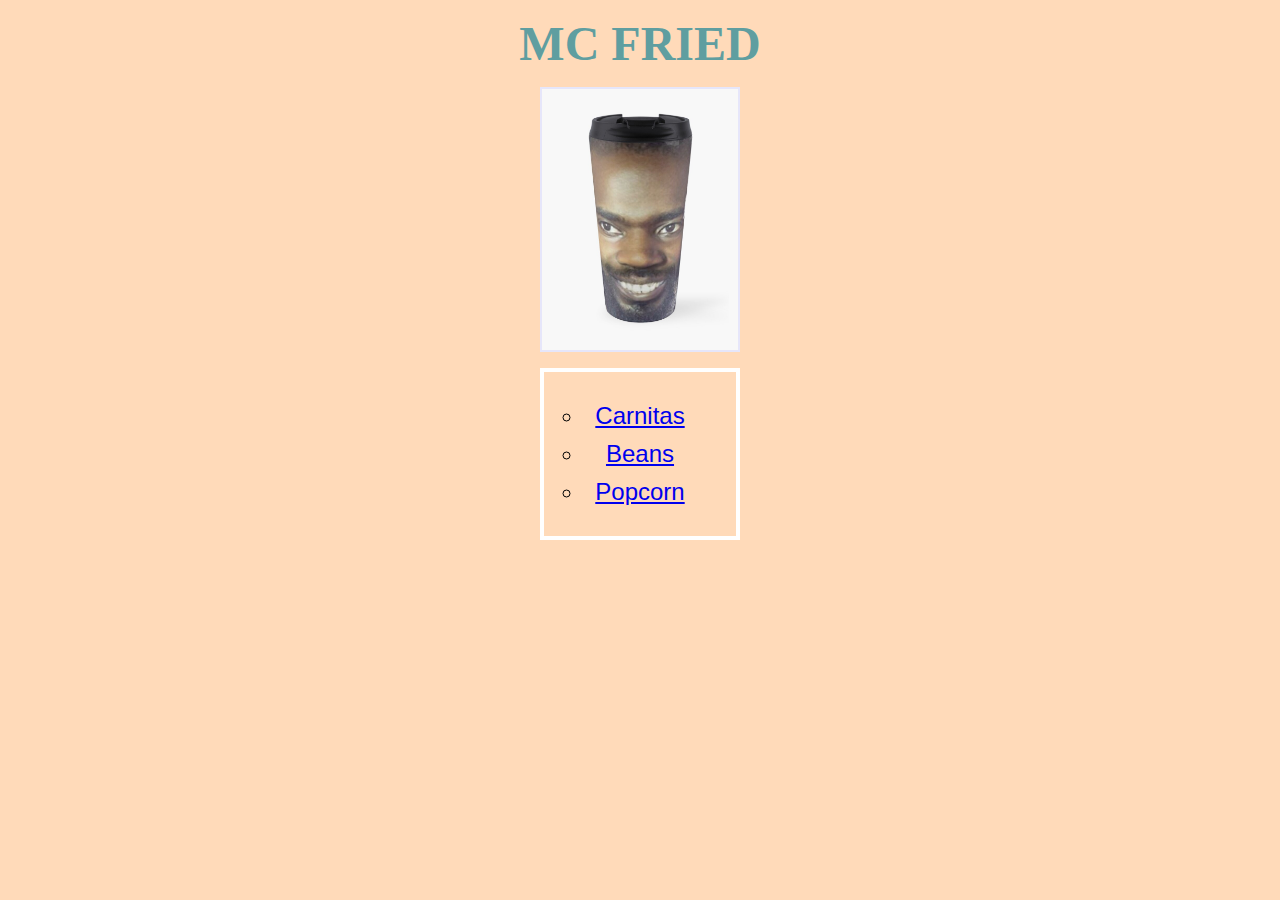
<file: index.html>
<!DOCTYPE html>
<html lang="en">
    <head>
        <meta charset="utf-8">
        <title>MC FRIED</title>
        <link rel="stylesheet" href="styles.css" />
    </head>

    <body>
        <div>
            <h1 class="heading">MC FRIED</h1>
            <img class="homeimage" src="./img/mcridemug.jpg" alt="MC Ride coffee mug">
            <ul class="links">
                <li><a href="recipes/carnitas.html">Carnitas</a></li>
                <li><a href="recipes/beans.html">Beans</a></li>
                <li><a href="recipes/popcorn.html">Popcorn</a></li>
            </ul>    
        </div>
    </body>
</html>
</file>
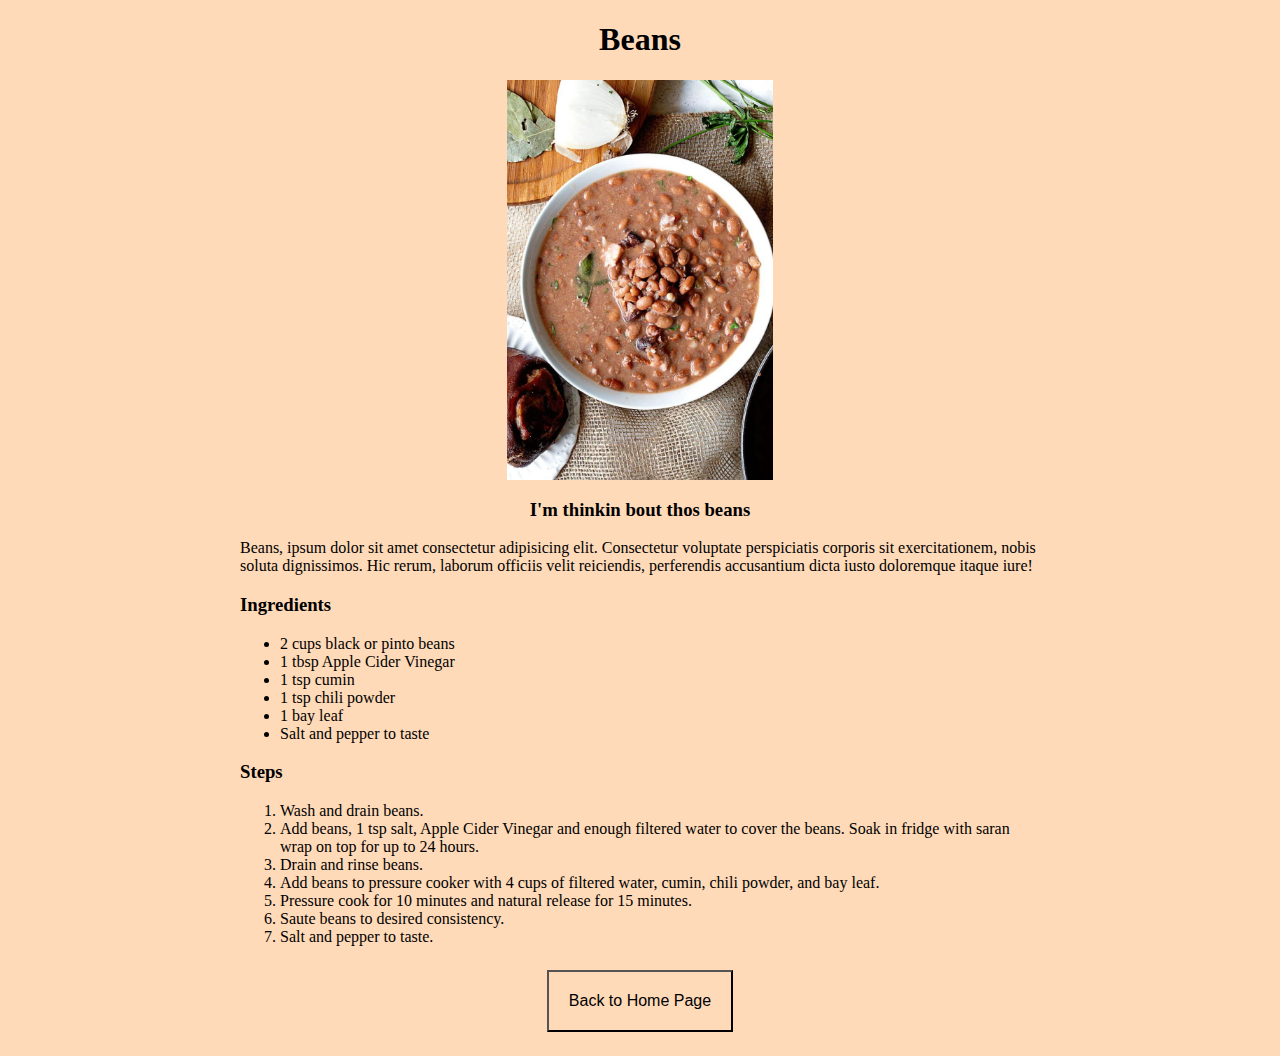
<file: recipes/beans.html>
<!DOCTYPE html>
<html lang="en">
    <head>
        <meta charset="utf-8">
        <title class="recipetitle">Beans</title>
        <link rel="stylesheet" href="../styles.css" />
    </head>

    <body>
        <h1 class="recipetitle">Beans</h1>
        <img class="recipeimage" src="../img/beans.jpg" alt="image of beans">
        <h3 class="caption">I'm thinkin bout thos beans</h3>

        <div class="recipebody">
            
        
        
            <p>Beans, ipsum dolor sit amet consectetur adipisicing elit. Consectetur voluptate perspiciatis corporis sit exercitationem, nobis soluta dignissimos. Hic rerum, laborum officiis velit reiciendis, perferendis accusantium dicta iusto doloremque itaque iure!</p>
            <h3>Ingredients</h3>
            <ul>
                <li>2 cups black or pinto beans</li>
                <li>1 tbsp Apple Cider Vinegar</li>
                <li>1 tsp cumin</li>
                <li>1 tsp chili powder</li>
                <li>1 bay leaf</li>
                <li>Salt and pepper to taste</li>
            </ul>
    
            <h3>Steps</h3>
            <ol>
                <li>Wash and drain beans.</li>
                <li>Add beans, 1 tsp salt, Apple Cider Vinegar and enough filtered water to cover the beans. Soak in fridge with saran wrap on top for up to 24 hours.</li>
                <li>Drain and rinse beans.</li>
                <li>Add beans to pressure cooker with 4 cups of filtered water, cumin, chili powder, and bay leaf.</li>
                <li>Pressure cook for 10 minutes and natural release for 15 minutes.</li>
                <li>Saute beans to desired consistency.</li>
                <li>Salt and pepper to taste.</li>
            </ol>
        </div>
        
        <button class="return" onclick="window.location.href='../index.html';">
            Back to Home Page
        </button>
    </body>
</html>
</file>
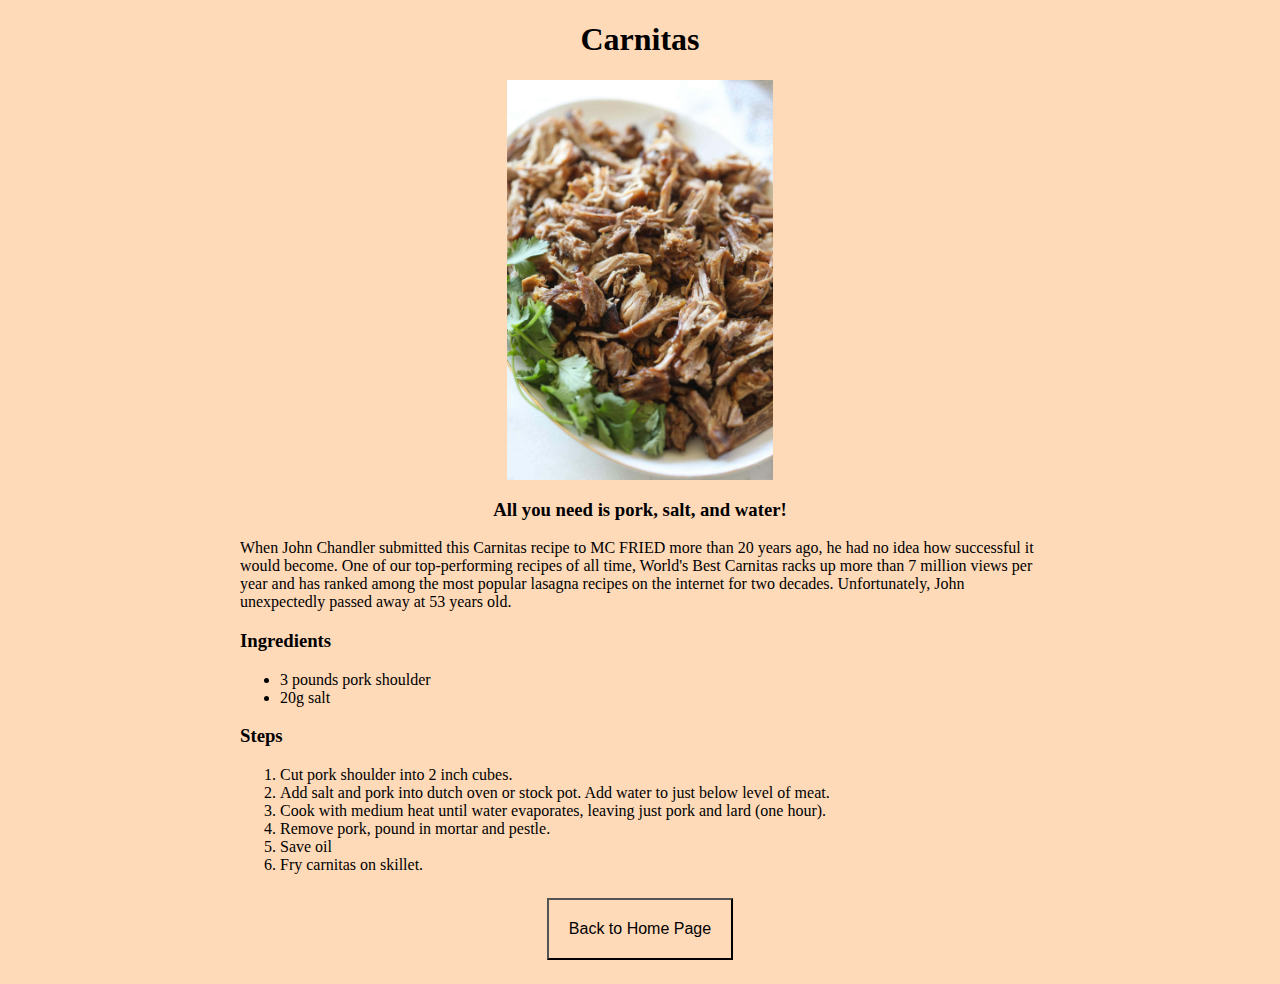
<file: recipes/carnitas.html>
<!DOCTYPE html>
<html lang="en">
    <head>
        <meta charset="utf-8">
        <title class="recipetitle">Carnitas</title>
        <link rel="stylesheet" href="../styles.css" />
    </head>

    <body>
        <h1 class="recipetitle">Carnitas</h1>
        <img class="recipeimage" src="../img/carnitas.jpg" alt="image of carnitas">
        <h3 class="caption">All you need is pork, salt, and water!</h3>

        <div class="recipebody">
            
        
        
            <p>When John Chandler submitted this Carnitas recipe to MC FRIED more than 20 years ago, he had no idea how successful it would become. One of our top-performing recipes of all time, World's Best Carnitas racks up more than 7 million views per year and has ranked among the most popular lasagna recipes on the internet for two decades. Unfortunately, John unexpectedly passed away at 53 years old.</p>
            <h3>Ingredients</h3>
            <ul>
                <li>3 pounds pork shoulder</li>
                <li>20g salt</li>
            </ul>
    
            <h3>Steps</h3>
            <ol>
                <li>Cut pork shoulder into 2 inch cubes.</li>
                <li>Add salt and pork into dutch oven or stock pot. Add water to just below level of meat.</li>
                <li>Cook with medium heat until water evaporates, leaving just pork and lard (one hour).</li>
                <li>Remove pork, pound in mortar and pestle.</li>
                <li>Save oil</li>
                <li>Fry carnitas on skillet.</li>
            </ol>
        </div>
        

        <button class="return" onclick="window.location.href='../index.html';">
            Back to Home Page
        </button>
    </body>
</html>
</file>
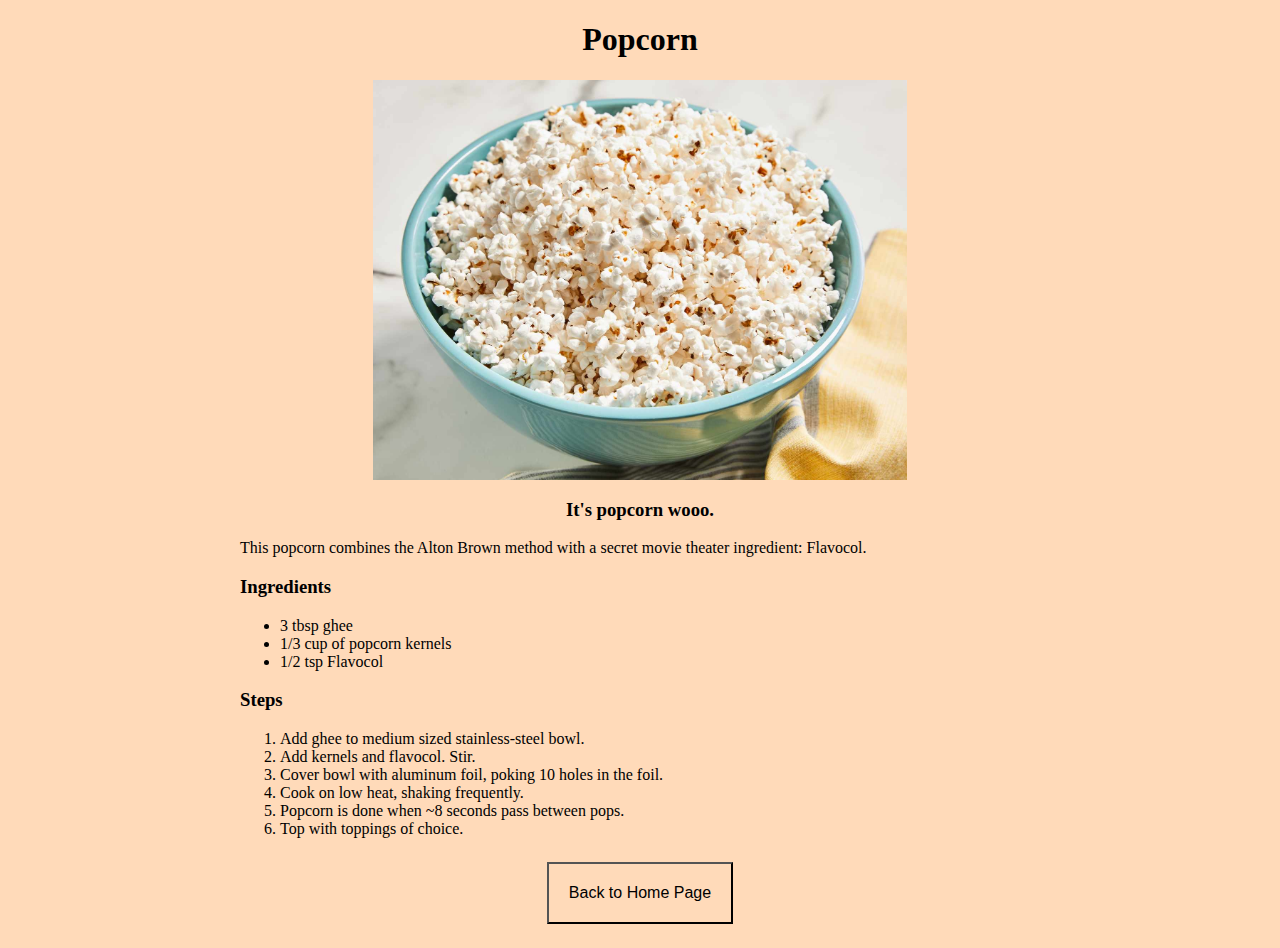
<file: recipes/popcorn.html>
<!DOCTYPE html>
<html lang="en">
    <head>
        <meta charset="utf-8">
        <title>Popcorn</title>
        <link rel="stylesheet" href="../styles.css" />
    </head>

    <body>
        <h1 class="recipetitle">Popcorn</h1>
        <img class="recipeimage" src="../img/popcorn.jpg" alt="image of popcorn">
        <h3 class="caption">It's popcorn wooo.</h3>
        
        <div class="recipebody">
            <p>This popcorn combines the Alton Brown method with a secret movie theater ingredient: Flavocol.</p>
            <h3>Ingredients</h3>
            <ul>
                <li>3 tbsp ghee</li>
                <li>1/3 cup of popcorn kernels</li>
                <li>1/2 tsp Flavocol</li>
            </ul>
    
            <h3>Steps</h3>
            <ol>
                <li>Add ghee to medium sized stainless-steel bowl.</li>
                <li>Add kernels and flavocol. Stir.</li>
                <li>Cover bowl with aluminum foil, poking 10 holes in the foil.</li>
                <li>Cook on low heat, shaking frequently.</li>
                <li>Popcorn is done when ~8 seconds pass between pops.</li>
                <li>Top with toppings of choice.</li>
            </ol>
    
        </div>

        <button class="return" onclick="window.location.href='../index.html';">
            Back to Home Page
        </button>
    </body>
</html>
</file>
<file: styles.css>
* {
    box-sizing: border-box;
}

body {
    background-color: peachpuff;
}

.links li{
    margin: 10px 0;
}

.caption {
    text-align: center;
}

.heading {
    color: cadetblue;
    font-family: cursive;
    text-align: center;
    margin: 16px;
    font-size: 48px;
}

.links {
    display: block;
    font-size: 24px;
    text-align: center;
    font-family: Helvetica, sans-serif;
    margin: 16px auto;
    list-style-type: circle;
    border: 4px solid white;
    width: 200px;
    padding: 20px 40px;
    
}

.homeimage {
    display: block;
    margin: 0 auto;
    width: 200px;
    height: auto;
    border: lavender solid 2px;
}

.recipeimage {
    display: block;
    margin: 0 auto;
    height: 400px;
    width: auto;
}

.recipetitle {
    text-align: center;
}

.recipebody {
    margin: 0 auto;
    max-width: 800px;
}

.return {
    display: block;
    text-align: center;
    font-size: 16px;
    margin: 24px auto;
    padding: 20px 20px;
    background-color: peachpuff;
    
}

.return:hover {
    background-color:rgb(254, 207, 166) ;
    transition: 0.1s;
}
</file>
